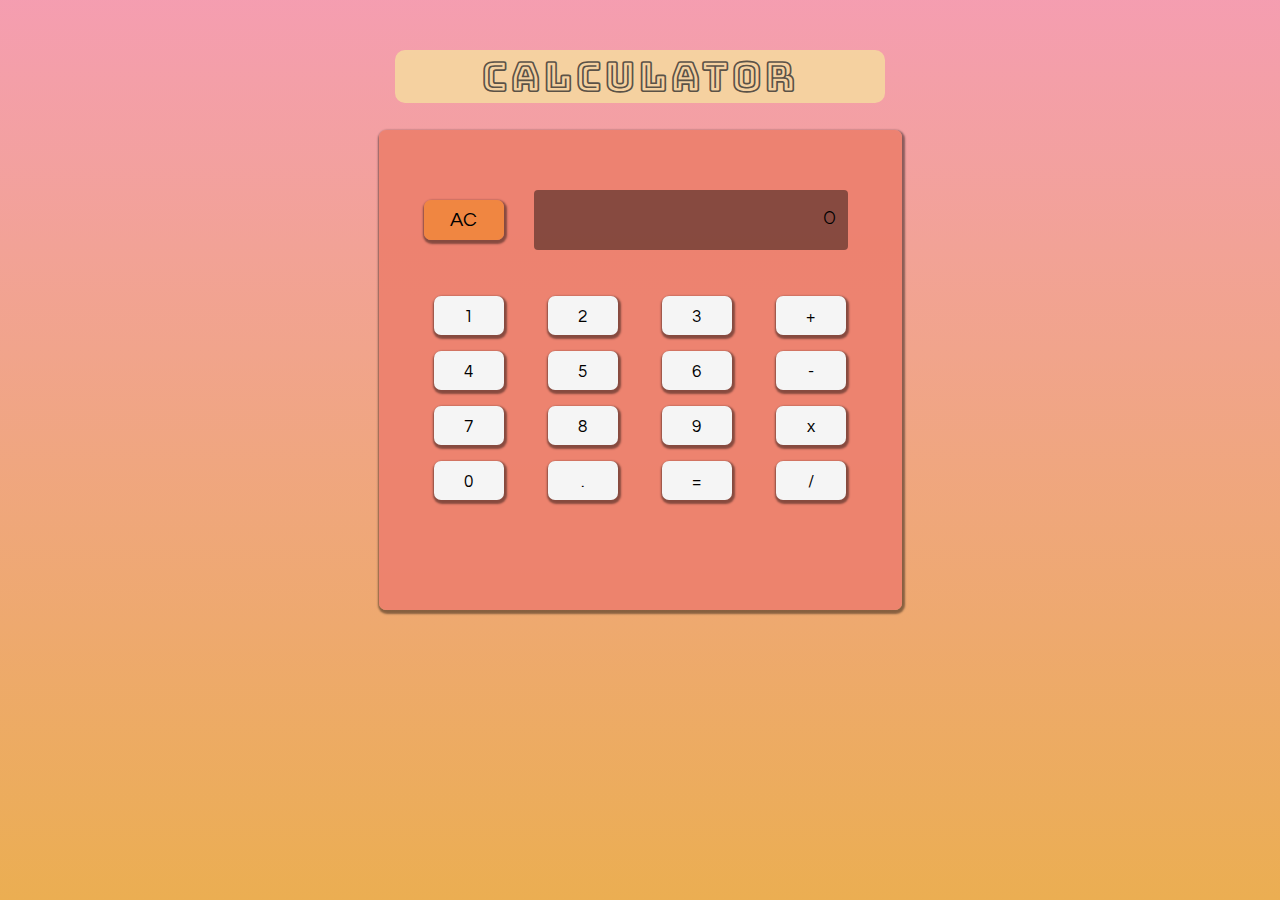
<file: index.html>
<!DOCTYPE html>
<html lang="en">
<head>
    <meta charset="UTF-8">
    <meta name="viewport" content="width=device-width, initial-scale=1.0">
    <title>Calculator 💡 </title>
    <link rel="stylesheet" href='css/style.css'/>
    <link href="https://fonts.googleapis.com/css2?family=Bellota:wght@300&family=Bungee+Inline&family=Bungee+Outline&family=Press+Start+2P&display=swap" rel="stylesheet">
    <link href="https://fonts.googleapis.com/css2?family=Questrial&display=swap" rel="stylesheet"> 
    <script src="script.js" type="text/javascript"></script>
</head>
<body>
    <header>
        <div class="title"><h1>Calculator</h1></div>
        
    </header>
    <div class="calculator">

        <div class ="parteSuperior">
        <form action="#" name="calculator" id="calculator">
            <p id="textoPantalla">0</p>
            <input id ="AC" type="button" value="AC" onclick="clean()"/>
            
        </div>

        <p>
            <input type="button" value="1" onclick="numero('1')"/>
            <input type="button" value="2" onclick="numero('2')"/>
            <input type="button" value="3" onclick="numero('3')"/>
            <input type="button" value="+" onclick="operar('+')"/>
        </p>
        <p>
            <input type="button" value="4" onclick="numero('4')"/>
            <input type="button" value="5" onclick="numero('5')"/>
            <input type="button" value="6" onclick="numero('6')"/>
            <input type="button" value="-" onclick="operar('-')"/>
        </p> 
        <p>
            <input type="button" value="7" onclick="numero('7')"/>
            <input type="button" value="8" onclick="numero('8')"/>
            <input type="button" value="9" onclick="numero('9')"/>
            <input type="button" value="x" onclick="operar('*')"/>
        </p>
        <p>
            <input type="button" value="0" onclick="numero('0')"/>
            <input type="button" value="." onclick="numero('.')"/>
            <input type="button" value="=" onclick="igualar()"/>
            <input type="button" value="/" onclick="operar('/')"/>
        </p>
        </form>
    </div>

</body>
</html>
</file>
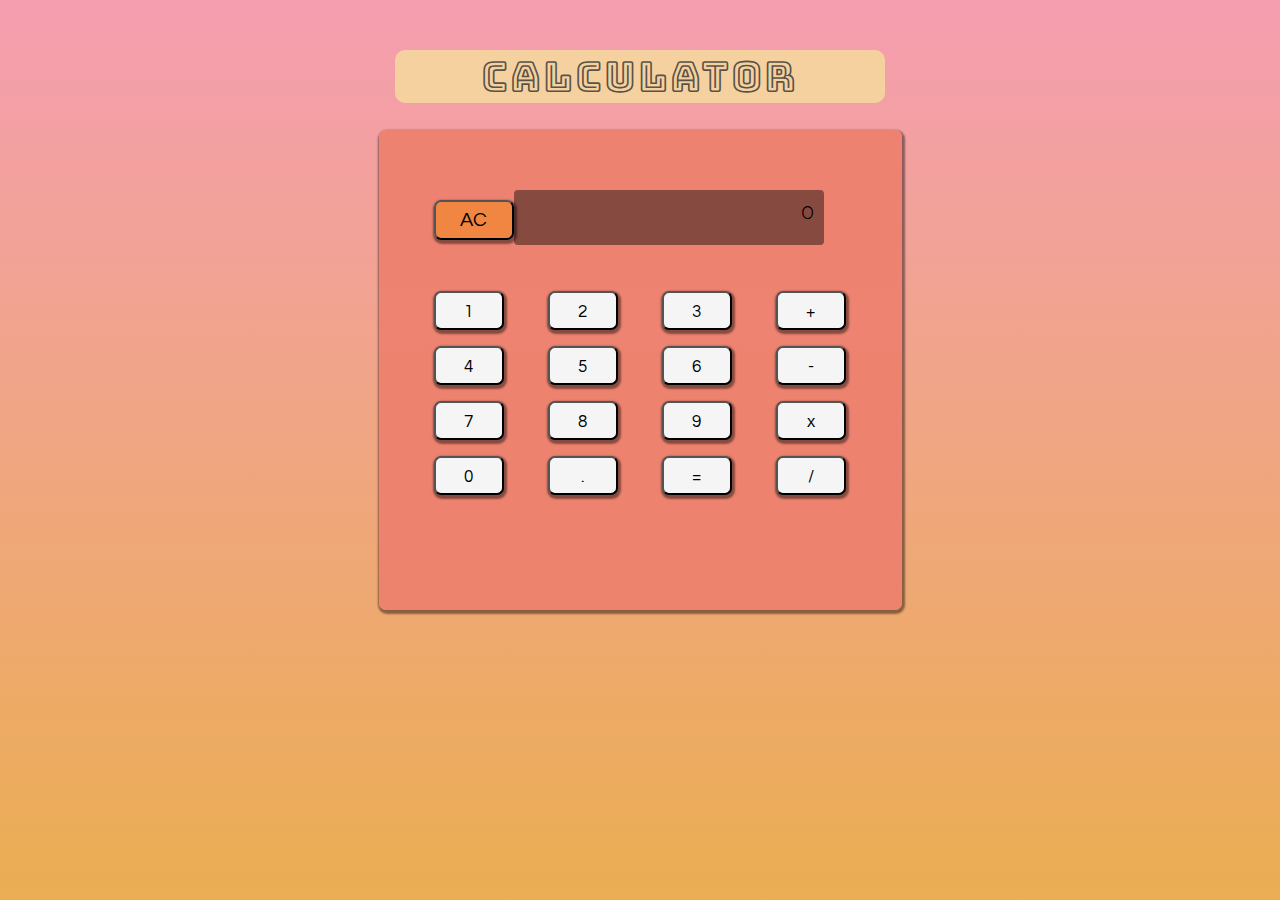
<file: prueba.html>
<!DOCTYPE html>
<html lang="en">
<head>
    <meta charset="UTF-8">
    <meta name="viewport" content="width=device-width, initial-scale=1.0">
    <title>Calculator</title>
    <link rel="stylesheet" href='style.css'/>
    <link href="https://fonts.googleapis.com/css2?family=Bellota:wght@300&family=Bungee+Inline&family=Bungee+Outline&family=Press+Start+2P&display=swap" rel="stylesheet">
    <link href="https://fonts.googleapis.com/css2?family=Questrial&display=swap" rel="stylesheet"> 
    <script src="script.js" type="text/javascript"></script>
</head>
<body>
    <header>
        <div class="title"><h1>Calculator</h1></div>
        
    </header>
    <div class="calculator">

        <div class ="parteSuperior">
        <form action="#" name="calculator" id="calculator">
            <p id="textoPantalla">0</p>
            <input id ="AC" type="button" value="AC" onclick="clean()"/>
            
        </div>

        <p>
            <input type="button" value="1" onclick="numero('1')"/>
            <input type="button" value="2" onclick="numero('2')"/>
            <input type="button" value="3" onclick="numero('3')"/>
            <input type="button" value="+" onclick="operar('+')"/>
        </p>
        <p>
            <input type="button" value="4" onclick="numero('4')"/>
            <input type="button" value="5" onclick="numero('5')"/>
            <input type="button" value="6" onclick="numero('6')"/>
            <input type="button" value="-" onclick="operar('-')"/>
        </p> 
        <p>
            <input type="button" value="7" onclick="numero('7')"/>
            <input type="button" value="8" onclick="numero('8')"/>
            <input type="button" value="9" onclick="numero('9')"/>
            <input type="button" value="x" onclick="operar('*')"/>
        </p>
        <p>
            <input type="button" value="0" onclick="numero('0')"/>
            <input type="button" value="." onclick="numero('.')"/>
            <input type="button" value="=" onclick="igualar()"/>
            <input type="button" value="/" onclick="operar('/')"/>
        </p>
        </form>
    </div>

</body>
</html>
</file>
<file: css/style.css>
.title {
    width: 490px;
    background-color: rgba(245, 215, 159, 0.897);
    margin: 0 auto;
    border-radius: 10px;
}

h1{
    color: rgba(112, 128, 144, 0.911);
    text-align: center;
    font-family: 'Bungee Outline', cursive;
    color: rgba(48, 47, 47, 0.8);
    margin-top: 50px;
    font-size: 40px;
    letter-spacing: 4px;
}

body {
    background-image: linear-gradient(rgba(243, 141, 163, 0.856), rgb(235, 174, 82));
    background-repeat: no-repeat;
    background-attachment: fixed;
    font-family: 'Bellota', cursive;
}

.calculator {
    background-color: rgba(236, 128, 109, 0.918);
    width: 500px;
    height: 400px;
    margin: 0 auto;
    border-radius: 7px;
    padding: 30px 8px 50px 15px;
    box-shadow: 1px 2px 2px 2px rgba(0,0,0,0.43);
}

.parteSuperior {
    display: flex;
    padding: 0 0px 10px;
}


#AC {
  
    margin-top: 40px;
    text-align: center;
    margin-left: 30px;
    margin-right: 30px;
    width: 80px;
    height: 40px;
    border-radius: 7px;
    cursor: pointer;
    font-size: 20px;
    font-family: 'Questrial', sans-serif;
    box-shadow: 1px 2px 2px 2px rgba(0,0,0,0.43);
    background-color: rgba(240, 134, 64, 0.973);
    border: 2px solid transparent;
}

#textoPantalla {
    float: right; 
    margin-top: 30px;
    background-color: rgba(0, 0, 0, 0.432); 
    border-radius: 3px;
    width: 290px;
    height: 40px;
    border-radius: 4px;
    text-align: right;
    padding: 15px 12px 5px;
    font-size: 20px;
}

p input {
    
    height: 39px; 
    width: 70px;
    padding: 10px 10px 6px;
    text-align: center; 
    font-family: 'Questrial', sans-serif;
    margin: 0 0px 0px 40px;
    border-radius: 7px;
    background-color: whitesmoke;
    cursor: pointer;
    font-size: 17px;
    box-shadow: 1px 2px 2px 2px rgba(0,0,0,0.43);
    border: 2px solid transparent;
}

input:hover , #AC:hover {
    background-color: rgb(119, 121, 121); 
    color: #FFFFFF;
    border-radius: 7px;
}
</file>
<file: style.css>
.title {
    width: 490px;
    background-color: rgba(245, 215, 159, 0.897);
    margin: 0 auto;
    border-radius: 10px;
}

h1{
    color: rgba(112, 128, 144, 0.911);
    text-align: center;
    font-family: 'Bungee Outline', cursive;
    color: rgba(48, 47, 47, 0.8);
    margin-top: 50px;
    font-size: 40px;
    letter-spacing: 4px;
}

body {
    background-image: linear-gradient(rgba(243, 141, 163, 0.856), rgb(235, 174, 82));
    background-repeat: no-repeat;
    background-attachment: fixed;
    font-family: 'Bellota', cursive;
}

.calculator {
    background-color: rgba(236, 128, 109, 0.918);
    width: 500px;
    height: 400px;
    margin: 0 auto;
    border-radius: 7px;
    padding: 30px 8px 50px 15px;
    box-shadow: 1px 2px 2px 2px rgba(0,0,0,0.43);
}

.parteSuperior {
    display: flex;
    padding: 0 0px 10px;
}


#AC {
    display: flex;
    margin-top: 40px;
    margin-left: 40px;
    margin-right: 30px;
    width: 80px;
    height: 40px;
    border-radius: 7px;
    cursor: pointer;
    font-size: 20px;
    font-family: 'Questrial', sans-serif;
    box-shadow: 1px 2px 2px 2px rgba(0,0,0,0.43);
    background-color: rgba(240, 134, 64, 0.973);
}

#textoPantalla {
    float: right; 
    margin-top: 30px;
    background-color: rgba(0, 0, 0, 0.432); 
    border-radius: 3px;
    width: 290px;
    height: 40px;
    border-radius: 4px;
    text-align: right;
    padding: 10px 10px 5px;
    font-size: 20px;
}

p input {
    
    height: 39px; 
    width: 70px;
    padding: 10px 10px 6px;
    text-align: center; 
    font-family: 'Questrial', sans-serif;
    margin: 0 0px 0px 40px;
    border-radius: 7px;
    background-color: whitesmoke;
    cursor: pointer;
    font-size: 17px;
    box-shadow: 1px 2px 2px 2px rgba(0,0,0,0.43);
}

input:hover , #AC:hover {
    background-color: rgb(119, 121, 121); 
    color: #FFFFFF;
    border-radius: 7px;
}
</file>
